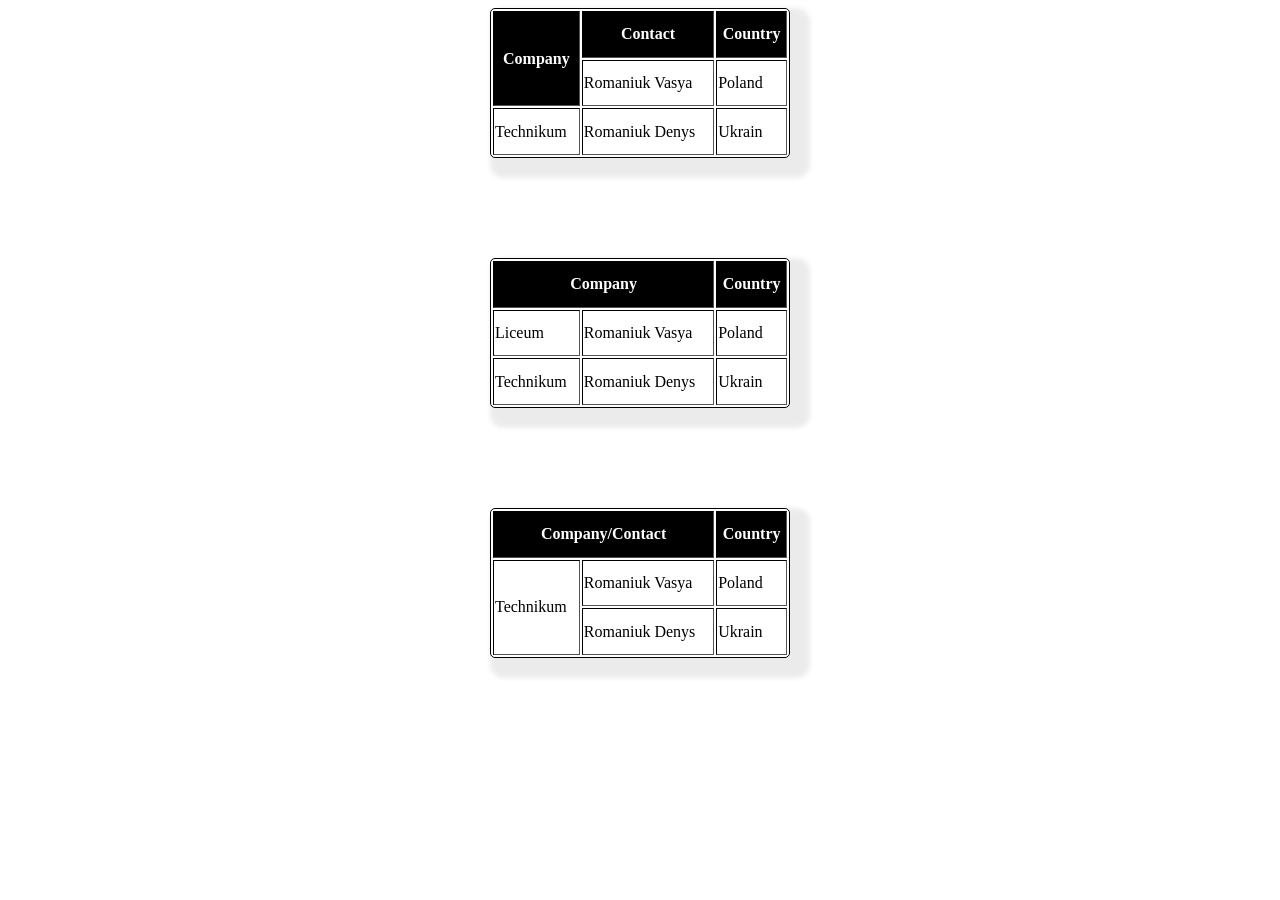
<file: index.html>
<!DOCTYPE html>
<html>

<head>
  <meta charset="utf-8">
  <meta name="viewport" content="width=device-width">
  <title>Main menu</title>
  <link href="style.css" rel="stylesheet" type="text/css" />
</head>

<body>
  <table border="1" >
    <tr>
      <th rowspan="2">Company</th>
      <th>Contact</th>
      <th>Country</th>
    </tr>
    <tr>

      <td>Romaniuk Vasya</td>
      <td>Poland</td>
    </tr>
    <tr>
      <td>Technikum</td>
      <td>Romaniuk Denys</td>
      <td>Ukrain</td>
    </tr>
  </table>

  <div style="height: 100px;"></div>

  <table border="1" class="table1">
    <tr>
      <th colspan="2">Company</th>
      <th>Country</th>
    </tr>
    <tr>
      <td>Liceum</td>
      <td>Romaniuk Vasya</td>
      <td>Poland</td>
    </tr>
    <tr>
      <td>Technikum</td>
      <td>Romaniuk Denys</td>
      <td>Ukrain</td>
    </tr>
  </table>

  <div style="height: 100px;"></div>

  <table border="1" >
    <tr>
      <th colspan=" 2">Company/Contact</th>
    <th>Country</th>
    </tr>
    <tr>
      <td rowspan="2">Technikum</td>
      <td>Romaniuk Vasya</td>
      <td>Poland</td>
    </tr>
    <tr>
      <td>Romaniuk Denys</td>
      <td>Ukrain</td>
    </tr>
  </table>
</body>

</html>
</file>
<file: style.css>
html {
  height: 100%;
  width: 100%;
}

table {
  border: 1px solid black;
  width: 300px;
  height: 150px;
  box-shadow: 10px 10px 5px 10px rgba(0, 0, 0, 0.08);
  border-radius: 5px;
  margin: auto;
}
th {
  color: white;
  background-color: black;
  
}
</file>
